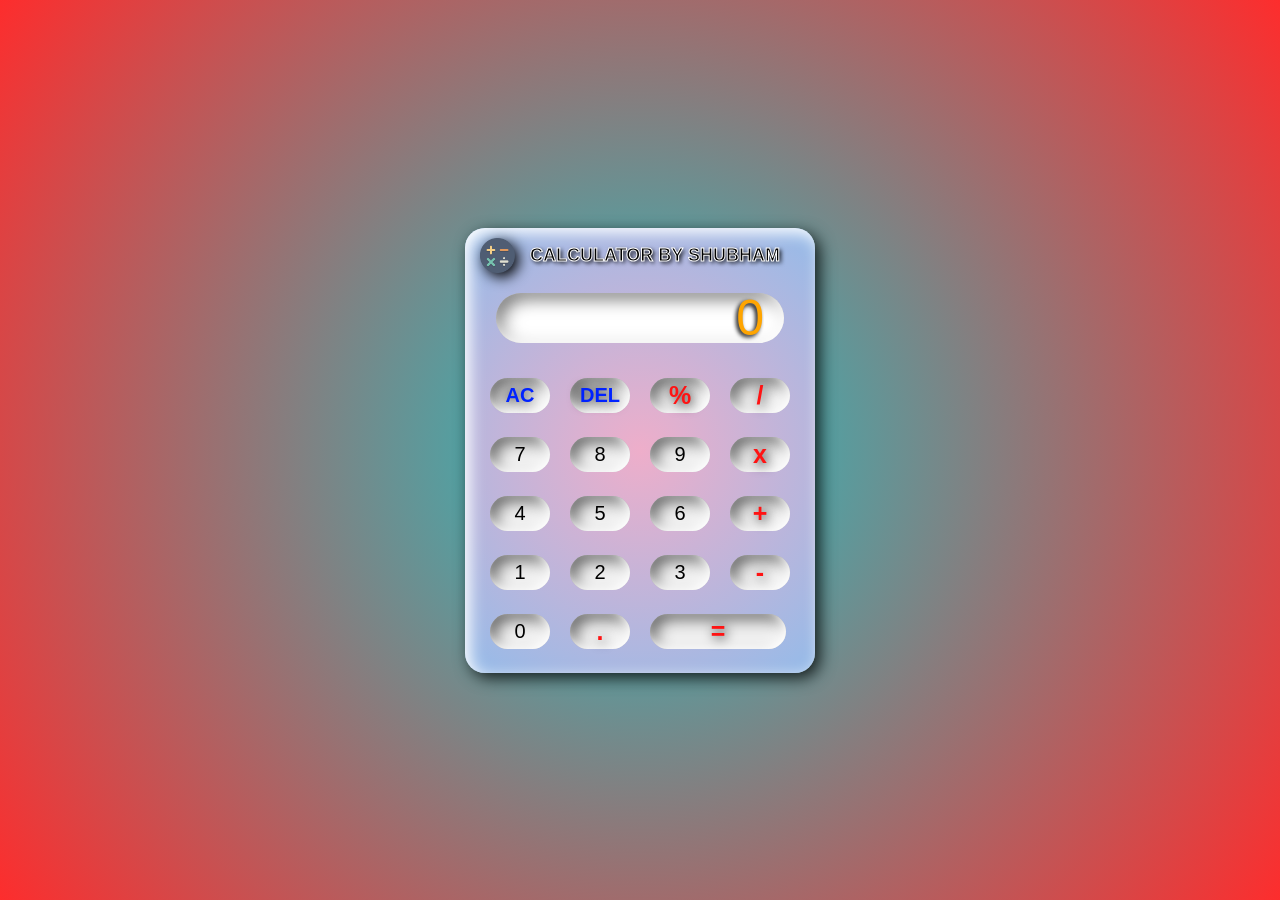
<file: Calculator/index.html>
<!DOCTYPE html>
<html lang="en">
<head>
    <meta charset="UTF-8">
    <meta name="viewport" content="width=device-width, initial-scale=1.0">
    <title>Calculator</title>
    <link rel="stylesheet" href="style.css">
    <link rel="icon" href="Calculator-logo.png" type="image/png">
</head>
<body>
    <div class="container">
        <div class="calculator">
                <div class="logo-name">
                    <img src="Calculator-logo.png" alt="">
                    <h3>Calculator by Shubham</h3>
                </div>
                <input type="text" name="" id="result" placeholder="0">
                <button id="ac" onclick="ac()">AC</button>
                <button id="del" onclick="del()">DEL</button>
                <button onclick="display('%')" class="operator">%</button>
                <button class="operator" onclick="display('/')">/</button>
                <button onclick="display(7)">7</button>
                <button onclick="display(8)">8</button>
                <button onclick="display(9)">9</button>
                <button class="operator" onclick="display('*')">x</button>
                <button onclick="display(4)">4</button>
                <button onclick="display(5)">5</button>
                <button onclick="display(6)">6</button>
                <button class="operator" onclick="display('+')">+</button>
                <button onclick="display(1)">1</button>
                <button onclick="display(2)">2</button>
                <button onclick="display(3)">3</button>
                <button class="operator" onclick="display('-')">-</button>
                <button onclick="display(0)">0</button>
                <button class="operator" onclick="display('.')">.</button>
                <button id = "equal" class="operator" onclick="calculate()">=</button>
        
    </div>
    </div>
    <script src="script.js"></script>
</body>
</html>
</file>
<file: Calculator/style.css>
*{
    margin: 0;
    padding: 0;
    box-sizing: border-box;
}
html,body{
    height:100%;
    width:100%;
    background: radial-gradient(circle, rgba(34,193,195,1) 0%, rgba(253,45,45,1) 100%);
    overflow: hidden;


}
.container{
    position: relative;
    display: flex;
    justify-content: center;
    align-items: center;
    height: 80%;
    top: 50%;
    transform: translate(0,-50%);
}
.logo-name{
    width: 100vw;
    /* position: fixed; */
    display: flex;
    align-items: center;
    padding-right:10px;
    /* justify-content: center; */
    /* top: 12%; */
    left: 0%;

}
@media only screen and (max-width: 600px) {
    .logo-name {
        top: 10%;
    }
}
.logo-name img{
    width: 35px;
    filter: drop-shadow(4px 4px 7px);
    margin-right: 15px;
}
.logo-name h3{
    font-family: 'Gill Sans', 'Gill Sans MT', Calibri, 'Trebuchet MS', sans-serif;
    text-transform: uppercase;
    font-size: 18px;
    font-weight: 900px;
    color: rgb(0, 0, 0);
    -webkit-text-stroke: 1px;
    -webkit-text-stroke-color: rgb(255, 255, 255);
    text-shadow: 2px 2px 4px;
}
.calculator{
    /* position: relative; */
    background: radial-gradient(circle, rgba(238,174,202,1) 0%, rgba(148,187,233,1) 100%);
    padding: 15px;
    border-radius: 20px;
    padding-top: 10px;
    box-shadow: inset 5px 5px 16px white,
                5px 5px 16px rgba(0, 0, 0, 0.8);
    display: grid;
    grid-template-columns: repeat(4,80px);
}
input{
    /* position: relative; */
    margin: 20px auto;
    grid-column: span 4;
    width: 90%;
    height: 50px;
    border-radius: 40px;
    border: none;
    text-align: end;
    padding: 10px 20px;
    color: orange;
    text-shadow: -2px 2px 4px black;
    font-size: 50px;
    font-family: 'Gill Sans', 'Gill Sans MT', Calibri, 'Trebuchet MS', sans-serif;
    box-shadow: inset -7px -7px 18px white,
                inset 5px 5px 18px rgba(0, 0, 0, 0.6);
}
input::placeholder{
    color: orange;
    /* -webkit-text-stroke: 1px black; */
    text-shadow: -2px 2px 4px black;
}
button{
    border: none;
    height: 60%;
    box-shadow: inset -5px -5px 12px white,
                inset 5px 5px 16px rgba(0, 0, 0, 0.6);
    margin: 15px 10px;
    border-radius: 40px;
    font-family: 'Gill Sans', 'Gill Sans MT', Calibri, 'Trebuchet MS', sans-serif;
    font-size: 20px;
}
button:hover{
    box-shadow: inset 5px 5px 12px white,
    inset -5px -5px 16px rgba(0, 0, 0, 0.6);
    transition:box-shadow 0.5s ease;
}
#equal {
    width: 170%;
}
.operator{
    color: rgb(255, 19, 19);
    font-size: 25px;
    font-weight: bold;
    text-shadow: 2px 2px 12px black;
}
#ac,#del{
    color: rgb(0, 34, 255);
    font-weight: bold;
    font-size: 20px;
    text-shadow: -1px 1px 12px black;
}
</file>
